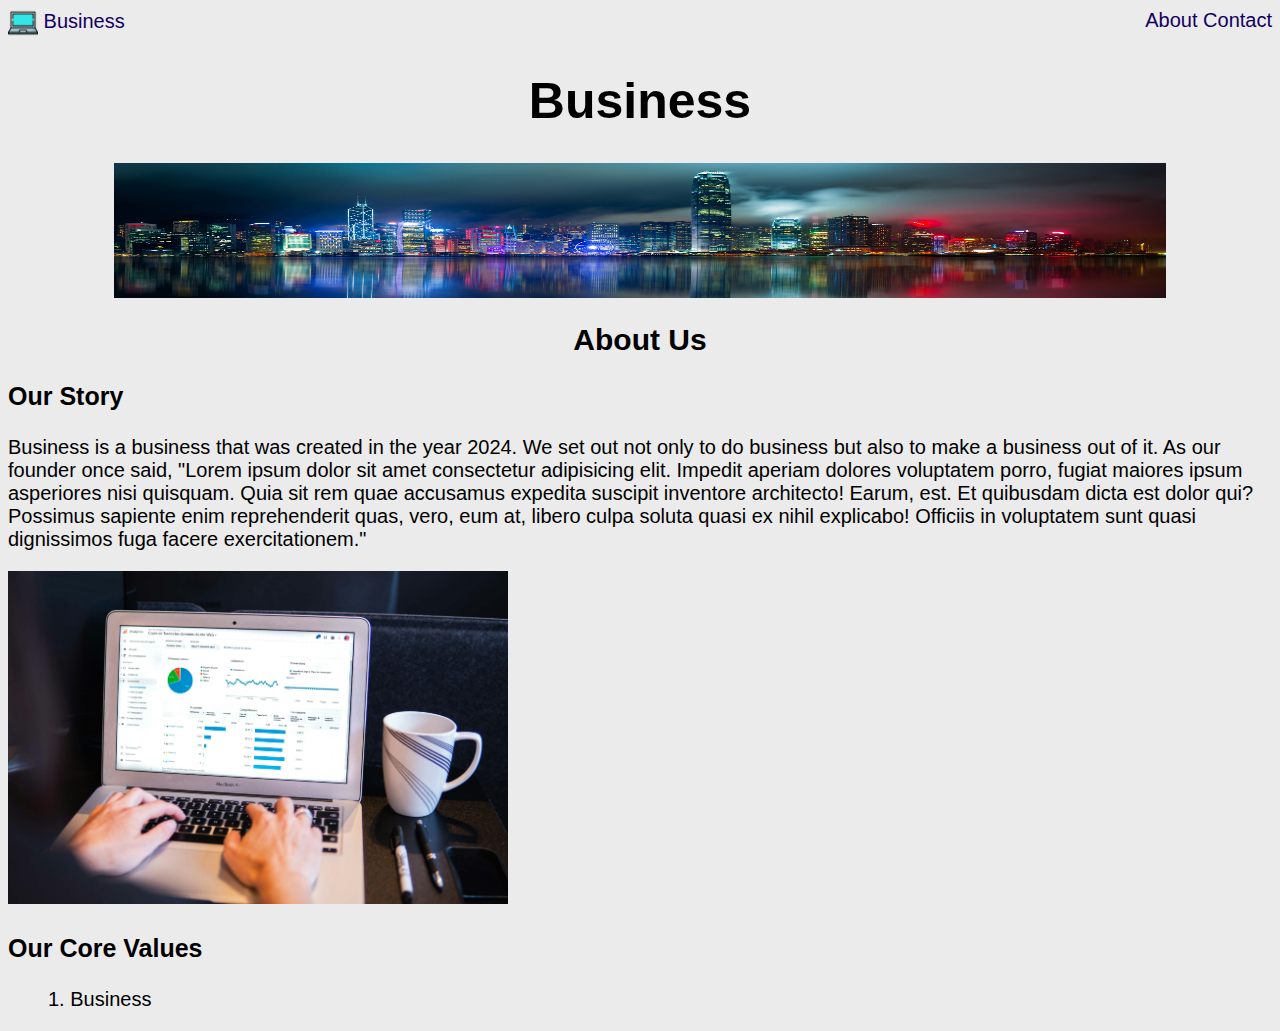
<file: about.html>
<!DOCTYPE html>
<html lang="en">

<head>
    <meta charset="UTF-8">
    <meta name="viewport" content="width=device-width, initial-scale=1.0">
    <title>About</title>
    <link rel="stylesheet" href="./styles/index.css">
</head>

<body>
    <nav>
        <div id="nav-home">
            <a href="./index.html"><img id="logo" src="./resources/laptop.png" alt="Business logo, simple laptop">
                Business
            </a>
        </div>
        <div id="nav-items">
            <a href="./about.html">About</a>
            <a href="./contact.html">Contact</a>
        </div>
    </nav>

    <header>
        <h1>Business</h1>
        <img id="banner" src="./resources/serey-kim-xjrvTc52xYc-unsplash.jpg">
    </header>

    <main>
        <h2>About Us</h2>
        <article>
            <h3>Our Story</h3>
            <p>Business is a business that was created in the year 2024. We set out not only to do business but also to
                make a business out of it. As our founder once said, "Lorem ipsum dolor sit amet consectetur adipisicing
                elit. Impedit aperiam dolores voluptatem porro, fugiat maiores ipsum asperiores nisi quisquam. Quia sit
                rem quae accusamus expedita suscipit inventore architecto! Earum, est.
                Et quibusdam dicta est dolor qui? Possimus sapiente enim reprehenderit quas, vero, eum at, libero culpa
                soluta quasi ex nihil explicabo! Officiis in voluptatem sunt quasi dignissimos fuga facere
                exercitationem." </p>
            <img src="./resources/myriam-jessier-eveI7MOcSmw-unsplash.jpg"
                alt="Laptop open with business charts and data displayed.">
            <h3>Our Core Values</h3>
            <ol>1. Business</ol>
        </article>
    </main>
</body>

</html>
</file>
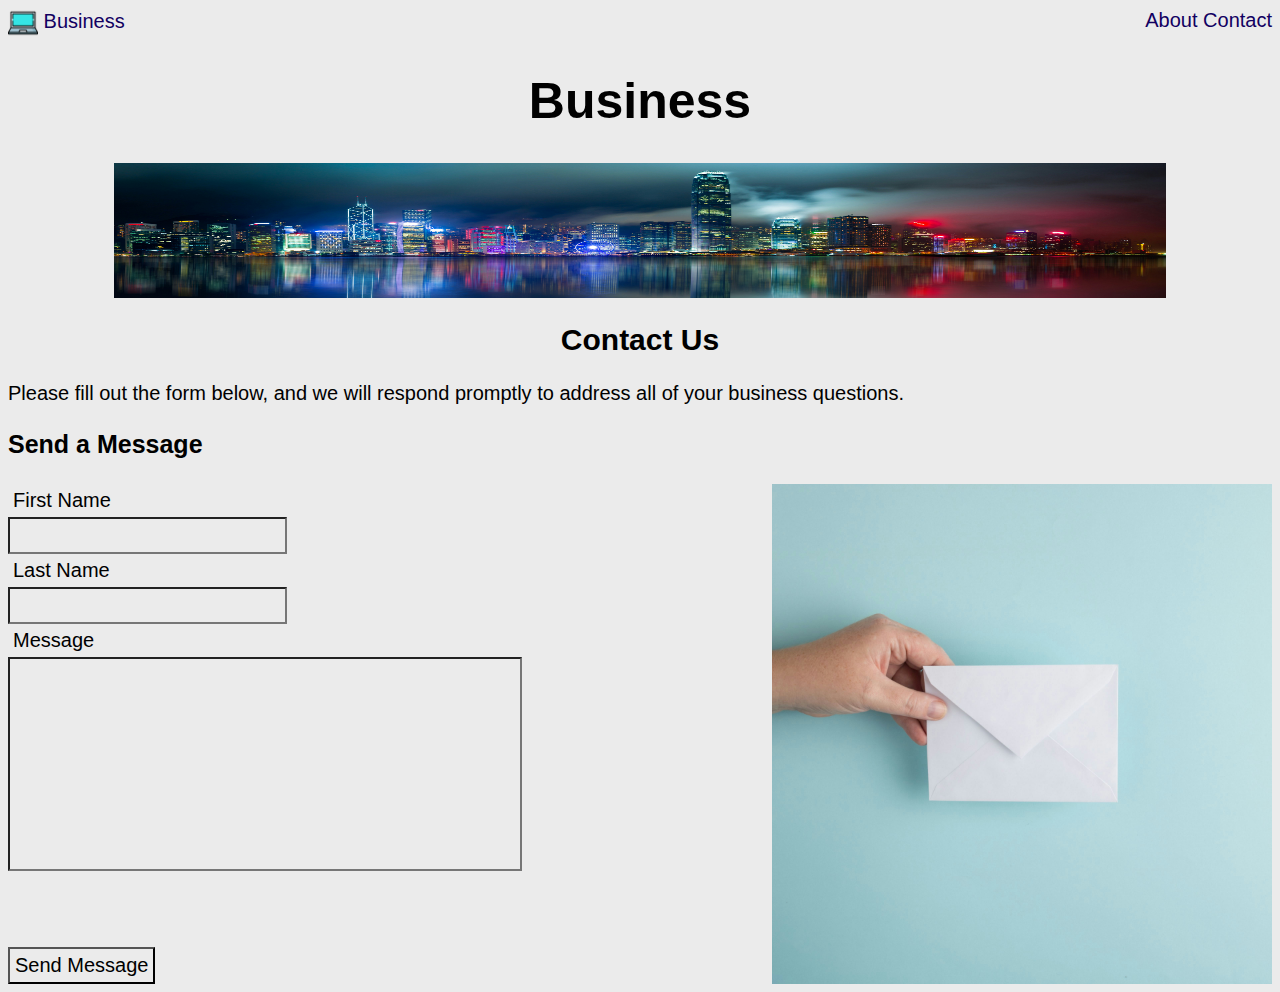
<file: contact.html>
<!DOCTYPE html>
<html lang="en">

<head>
    <meta charset="UTF-8">
    <meta name="viewport" content="width=device-width, initial-scale=1.0">
    <title>Contact</title>
    <link rel="stylesheet" href="./styles/index.css">
</head>

<body>
    <nav>
        <div id="nav-home">
            <a href="./index.html"><img id="logo" src="./resources/laptop.png" alt="Business logo, simple laptop">
                Business
            </a>
        </div>
        <div id="nav-items">
            <a href="./about.html">About</a>
            <a href="./contact.html">Contact</a>
        </div>
    </nav>

    <header>
        <h1>Business</h1>
        <img id="banner" src="./resources/serey-kim-xjrvTc52xYc-unsplash.jpg">
    </header>

    <main>
        <h2>Contact Us</h2>
        <p>Please fill out the form below, and we will respond promptly to address all of your business questions.</p>
        <h3>Send a Message</h3>
        <section id="message-container">
            <form>
                <label for="message-fname">First Name</label>
                <input type="text" name="message-fname" id="message-fname">
                <label for="message-lname">Last Name</label>
                <input type="text" name="message-lname" id="message-lname">
                <label for="message">Message</label>
                <input type="text" name="message-content" id="message-content">
                <input type="submit" value="Send Message" id="sumbit-message" onclick="alert('Message Received!');">
            </form>
            <img src="./resources/erica-steeves-G_lwAp0TF38-unsplash.jpg" alt="">
        </section>
    </main>
</body>

</html>
</file>
<file: styles/index.css>
* {
    /* border: 1px solid black; */
    text-decoration: none;
    background-color: rgb(235, 235, 235);
    font-family: sans-serif;
    font-size: 20px;
}

a {
    color: rgb(18, 0, 97);
    font-size: 20px;
    vertical-align: middle;
}

nav {
    display: flex;
    justify-content: space-between;
}

h1 {
    font-size: 50px;
    text-align: center;
}

h2 {
    font-size: 30px;
    text-align: center;
}

h3 {
    font-size: 25px;
}

img {
    width: 500px;
}

label,
input {
    display: block;
    padding: 5px;
}

.review {
    margin-top: 100px;
    display: flex;
}

.review-img {
    width: 500px;
}

.review-text {
    margin: 0;
    padding-left: 10px;
    padding-right: 10px;
}


#logo {
    width: 30px;
    vertical-align: middle;
}

#banner {
    display: block;
    padding-left: 50px;
    padding-right: 50px;
    height: 15vh;
    width: 90vw;
    box-sizing: border-box;
    margin-left: auto;
    margin-right: auto;
}

#message-container {
    display: flex;
    justify-content: space-between;
    position: relative;
}

#message-content {
    width: 500px;
    height: 200px;
}

#sumbit-message {
    position: absolute;
    bottom: 0;
}
</file>
